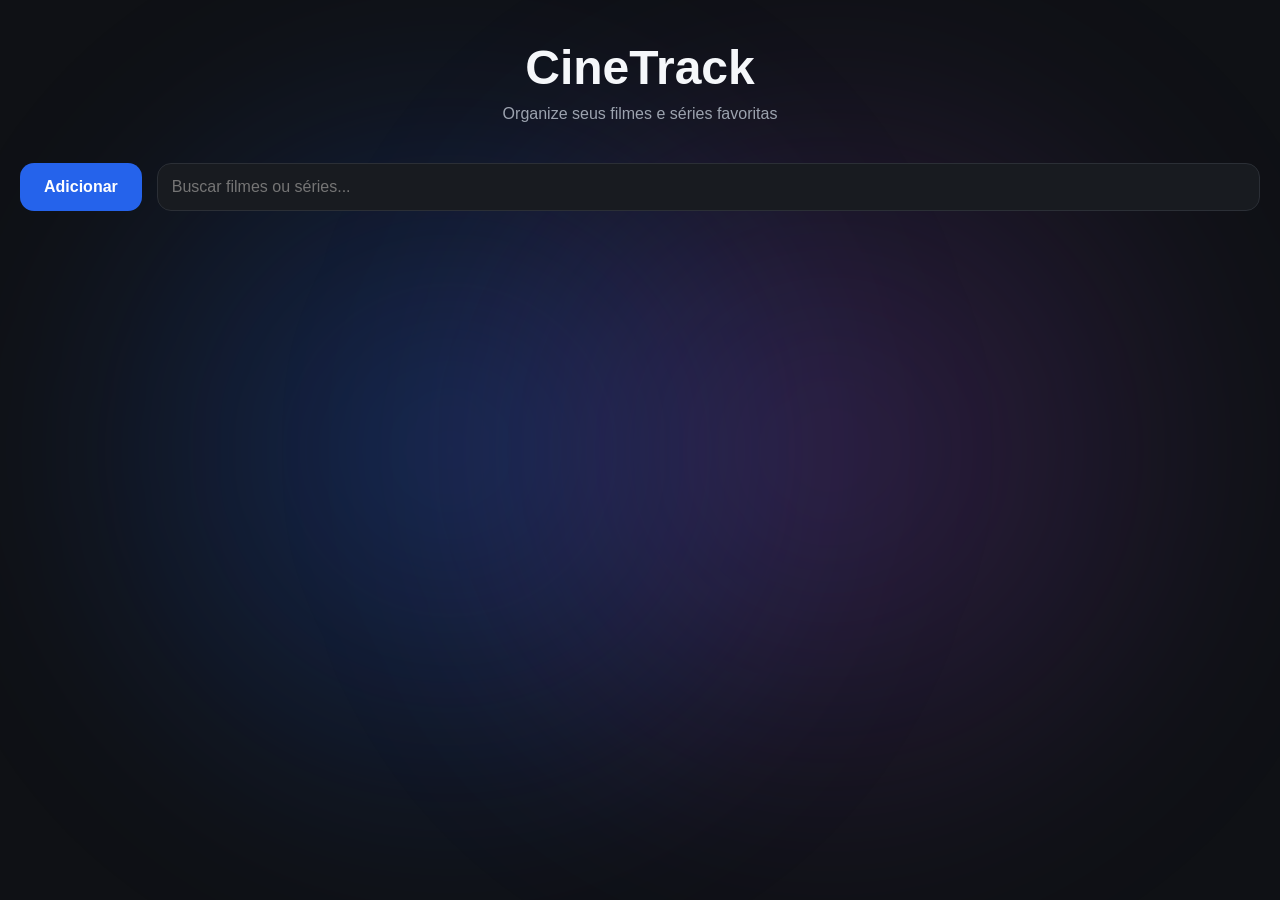
<file: index.html>
<!DOCTYPE html>
<html lang="pt-br">
<head>
    <meta charset="UTF-8">
    <meta name="viewport" content="width=device-width, initial-scale=1.0">
    <title>CineTrack</title>
    <link rel="manifest" href="./manifest.json">
    <link rel="stylesheet" href="./css/style.css">
    <link rel="icon" href="./icons/logo-cinetrack-192.png">
</head>
<body>

    <header>
        <h1>CineTrack</h1>
        <h2>Organize seus filmes e séries favoritas</h2>
    </header>

    <main>

        <div class="topo">
            <button id="adicionar">Adicionar</button>
            <input type="text" id="buscar" placeholder="Buscar filmes ou séries...">
        </div>

        <form id="formulario">

            <label for="titulo">Título</label>
            <input type="text" id="titulo" placeholder="Título do Filme ou Série" required>

            <label for="tipo">Tipo</label>
            <select id="tipo">
                <option>Filme</option>
                <option>Série</option>
            </select>

            <label for="status">Status</label>
            <select id="status">
                <option>Quero assistir</option>
                <option>Continuar assistindo</option>
                <option>Assistido</option>
            </select>

            <label for="imagem">Poster</label>
            <input type="url" id="imagem" placeholder="https://imagem.com/poster.jpg">

            <label>Avaliação</label>

            <div class="avaliacao">

                <input type="radio" id="estrela5" name="avaliacao" value="5">
                <label for="estrela5">★</label>

                <input type="radio" id="estrela4" name="avaliacao" value="4">
                <label for="estrela4">★</label>

                <input type="radio" id="estrela3" name="avaliacao" value="3">
                <label for="estrela3">★</label>

                <input type="radio" id="estrela2" name="avaliacao" value="2">
                <label for="estrela2">★</label>

                <input type="radio" id="estrela1" name="avaliacao" value="1">
                <label for="estrela1">★</label>

            </div>

            <div class="acoes-formulario">
                <button type="submit">Salvar</button>
                <button type="button" id="cancelarEdicao">Cancelar</button>
            </div>

        </form>

        <section id="cards"></section>

    </main>

    <script src="./javascript/script.js"></script>

</body>
</html>
</file>
<file: css/style.css>
* {
    margin: 0;
    padding: 0;
    box-sizing: border-box;
}

body {
    background-color: #0F1115;
    color: #F5F7FA;
    font-family: 'Inter', sans-serif;
    min-height: 100vh;
    overflow-x: hidden;
    position: relative;
}

header {
    text-align: center;
    padding: 40px 20px 20px;
}

header h1 {
    font-size: 3rem;
    font-weight: 700;
    margin-bottom: 10px;
}

header h2 {
    color: #9CA3AF;
    font-size: 1rem;
    font-weight: 400;
}

main {
    max-width: 1600px;
    margin: 0 auto;
    padding: 20px;
}

.topo {
    display: flex;
    gap: 15px;
    margin-bottom: 30px;
}

#adicionar {
    background-color: #2563EB;
    color: white;
    border: none;
    padding: 14px 24px;
    border-radius: 14px;
    cursor: pointer;
    font-size: 1rem;
    font-weight: 600;
    transition: 0.25s;
}

#adicionar:hover {
    background-color: #1D4ED8;
    transform: translateY(-2px);
}

#buscar {
    flex: 1;
    padding: 14px;
    border-radius: 14px;
    border: 1px solid #2B2F36;
    background-color: #181B20;
    color: white;
    outline: none;
    font-size: 1rem;
}

#buscar:focus {
    border-color: #2563EB;
}

#formulario {
    display: none;
    flex-direction: column;
    gap: 12px;
    background-color: #181B20;
    border: 1px solid #2B2F36;
    padding: 24px;
    border-radius: 20px;
    margin-bottom: 35px;
}

#formulario > label {
    color: #D1D5DB;
    font-weight: 500;
}

#formulario input:not([type="radio"]),
#formulario select {
    padding: 14px;
    border-radius: 12px;
    border: 1px solid #2B2F36;
    background-color: #111318;
    color: white;
    outline: none;
    font-size: 1rem;
}

#formulario input:not([type="radio"]):focus,
#formulario select:focus {
    border-color: #2563EB;
}

.avaliacao {
    display: flex;
    flex-direction: row-reverse;
    justify-content: flex-end;
}

.avaliacao input {
    display: none;
}

.avaliacao label {
    font-size: 2rem;
    color: #4B5563;
    cursor: pointer;
    transition: 0.2s;
    margin-right: 5px;
}

.avaliacao label:hover,
.avaliacao label:hover ~ label {
    color: #FACC15;
}

.avaliacao input:checked ~ label {
    color: #FACC15;
}

.acoes-formulario {
    display: flex;
    gap: 10px;
    margin-top: 10px;
}

.acoes-formulario button {
    flex: 1;
    padding: 14px;
    border: none;
    border-radius: 12px;
    cursor: pointer;
    font-weight: 600;
    transition: 0.2s;
}

.acoes-formulario button[type="submit"] {
    background-color: #2563EB;
    color: white;
}

.acoes-formulario button[type="submit"]:hover {
    background-color: #1D4ED8;
}

#cancelarEdicao {
    background-color: #2B2F36;
    color: white;
}

#cancelarEdicao:hover {
    background-color: #3B4048;
}

#cards {
    display: grid;
    grid-template-columns: repeat(auto-fill, 380px);
    justify-content: center;
    gap: 35px;
}

.card {
    width: 380px;
    background-color: #181B20;
    border-radius: 20px;
    overflow: hidden;
    border: 1px solid #2B2F36;
    transition: 0.25s;
    display: flex;
    flex-direction: column;
}

.card:hover {
    transform: translateY(-6px);
    border-color: #2563EB;
}

.card img {
    width: 380px;
    height: 570px;
    object-fit: cover;
    background-color: #111318;
    transition: 0.3s;
}

.card:hover img {
    transform: scale(1.03);
}

.card-conteudo {
    padding: 16px;
    display: flex;
    flex-direction: column;
    min-height: 240px;
}

.card h3 {
    font-size: 1.1rem;
    margin-bottom: 12px;
    min-height: 52px;
}

.estrelas {
    color: #FACC15;
    margin-bottom: 12px;
    min-height: 24px;
}

.tipo {
    color: #9CA3AF;
    margin-bottom: 12px;
    min-height: 24px;
}

.status {
    background-color: #2563EB20;
    color: #60A5FA;
    padding: 8px 12px;
    border-radius: 999px;
    width: fit-content;
    font-size: 0.85rem;
    margin-bottom: 18px;
    min-height: 34px;
}

.card-botoes {
    display: flex;
    gap: 10px;
    margin-top: auto;
}

.card-botoes button {
    flex: 1;
    padding: 11px;
    border: none;
    border-radius: 10px;
    cursor: pointer;
    font-weight: 600;
    transition: 0.2s;
}

.editar {
    background-color: #2563EB;
    color: white;
}

.editar:hover {
    background-color: #1D4ED8;
}

.excluir {
    background-color: #DC2626;
    color: white;
}

.excluir:hover {
    background-color: #B91C1C;
}

@media (max-width: 768px) {

    .topo {
        flex-direction: column;
    }

    #cards {
        grid-template-columns: repeat(auto-fill, 220px);
        gap: 22px;
    }

    .card {
        width: 220px;
    }

    .card img {
        width: 220px;
        height: 330px;
    }

    .card-conteudo {
        min-height: 230px;
    }

}

@media (max-width: 480px) {

    header h1 {
        font-size: 2.3rem;
    }

    main {
        padding: 15px;
    }

    #cards {
        grid-template-columns: 1fr;
    }

    .card {
        width: 100%;
    }

    .card img {
        width: 100%;
        height: 420px;
    }

    .acoes-formulario {
        flex-direction: column;
    }

}

body {
    overflow-x: hidden;
    position: relative;
}

body::before {
    content: "";

    position: fixed;
    top: 0;
    left: 0;

    width: 900px;
    height: 900px;

    background: radial-gradient(
        circle,
        rgba(37, 99, 235, 0.30) 0%,
        transparent 70%
    );

    filter: blur(80px);

    z-index: -1;

    animation: moverGradiente1 10s ease-in-out infinite alternate;
}

body::after {
    content: "";

    position: fixed;
    bottom: 0;
    right: 0;

    width: 900px;
    height: 900px;

    background: radial-gradient(
        circle,
        rgba(168, 85, 247, 0.22) 0%,
        transparent 70%
    );

    filter: blur(90px);

    z-index: -1;

    animation: moverGradiente2 14s ease-in-out infinite alternate;
}

@keyframes moverGradiente1 {

    from {
        transform: translate(-100px, -50px);
    }

    to {
        transform: translate(100px, 50px);
    }

}

@keyframes moverGradiente2 {

    from {
        transform: translate(80px, 50px);
    }

    to {
        transform: translate(-80px, -50px);
    }

}
</file>
